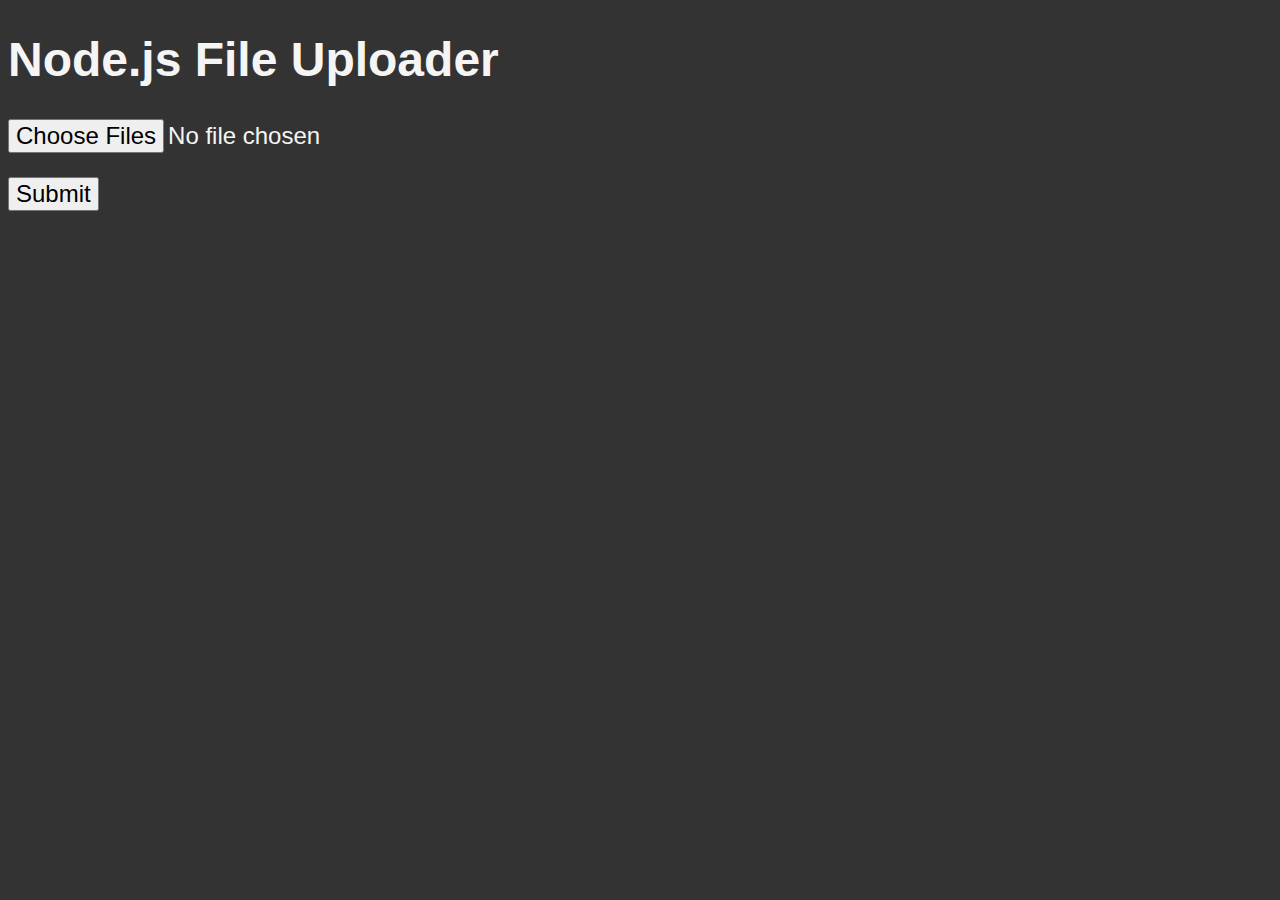
<file: fWeb/index.html>
<!DOCTYPE html>
<html lang="en">

<head>
    <meta charset="UTF-8">
    <meta http-equiv="X-UA-Compatible" content="IE=edge">
    <meta name="viewport" content="width=device-width, initial-scale=1.0">
    <title>Node.js File Uploader</title>
    <style>
        body {
            font-family: Arial, Helvetica, sans-serif;
            font-size: 1.5rem;
            background-color: #333;
            color: whitesmoke;
        }

        input,
        button {
            font: inherit;
            width: max-content;
        }

        form {
            display: flex;
            flex-flow: column nowrap;
            gap: 1.5rem;
        }
    </style>
</head>

<body>
    <h1>Node.js File Uploader</h1>
    <form id="uploadForm">
        <input type="file" id="myFiles" accept="/*" multiple />
        <button>Submit</button>
    </form>
    <h2></h2>
    <h3></h3>
    <script>
        const form = document.getElementById('uploadForm')

        const sendFiles = async () => {
            // Object 
            const myFiles = document.getElementById('myFiles').files

            const formData = new FormData()

            Object.keys(myFiles).forEach(key => {
                formData.append(myFiles.item(key).name, myFiles.item(key))
            })

            const response = await fetch('http://localhost:3500/upload', {
                method: 'POST',
                body: formData
            })

            const json = await response.json()

            const h2 = document.querySelector('h2')
            h2.textContent = `Status: ${json?.status}`

            const h3 = document.querySelector('h3')
            h3.textContent = json?.message

            console.log(json)
        }

        form.addEventListener('submit', (e) => {
            e.preventDefault()
            sendFiles()
        })
    </script>
</body>

</html>
</file>
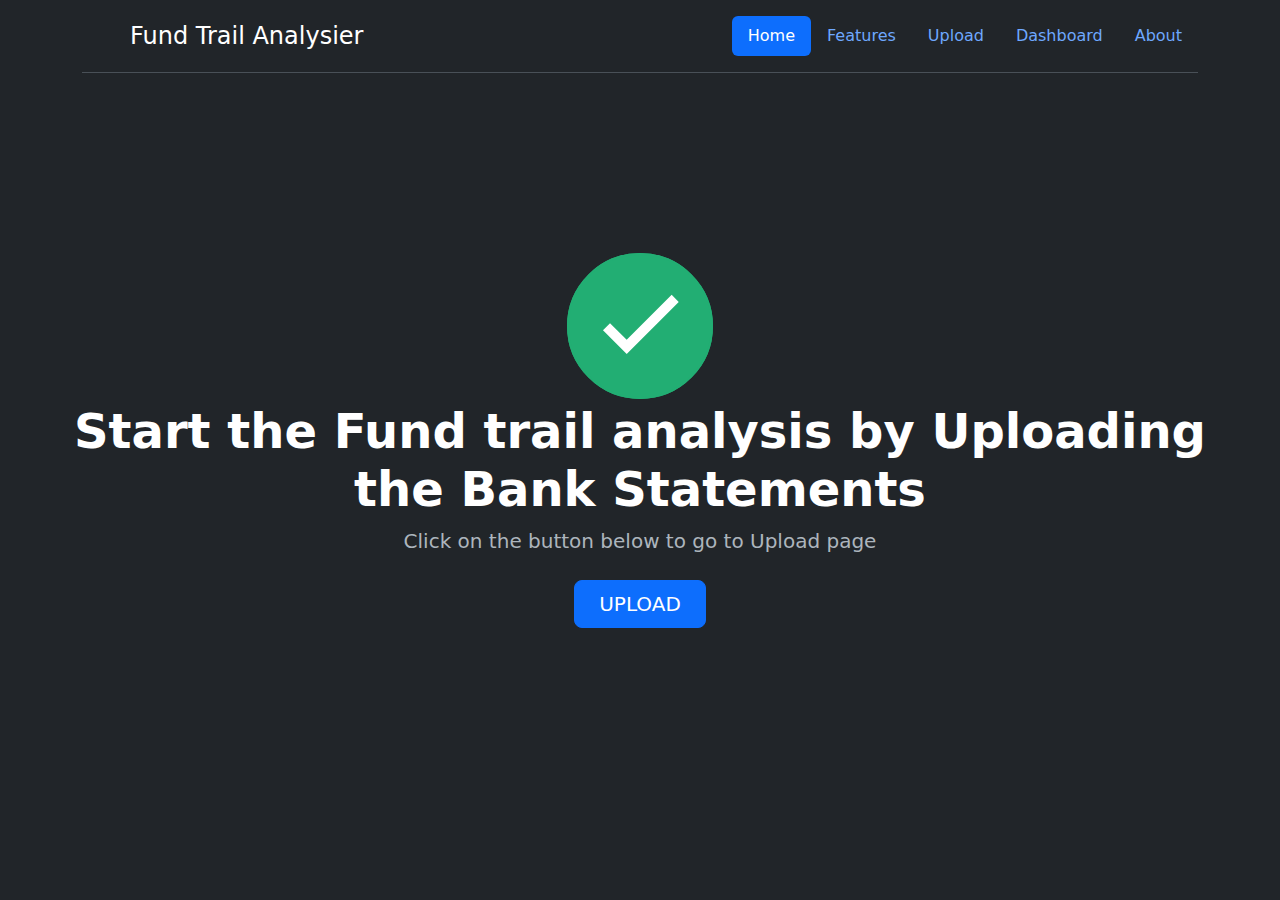
<file: web/public/index.html>
<!DOCTYPE html>
<html data-bs-theme="dark" lang="en" >
<head>
    <meta charset="UTF-8">
    <meta http-equiv="X-UA-Compatible" content="IE=edge">
    <meta name="viewport" content="width=device-width, initial-scale=1.0">
    <title>Document</title>
    <link rel="stylesheet" href="./css/bootstrap.min.css">
    <link rel="stylesheet" href="./css/sA.css">
</head>
<body>
    <div class="container">
    <header class="d-flex flex-wrap justify-content-center py-3 mb-4 border-bottom">
        <a href="/" class="d-flex align-items-center mb-3 mb-md-0 me-md-auto link-body-emphasis text-decoration-none">
          <svg class="bi me-2" width="40" height="32"><use xlink:href="#bootstrap"></use></svg>
          <span class="fs-4">Fund Trail Analysier</span>
        </a>
  
        <ul class="nav nav-pills">
          <li class="nav-item"><a href="#" class="nav-link active" aria-current="page">Home</a></li>
          <li class="nav-item"><a href="#" class="nav-link">Features</a></li>
          <li class="nav-item"><a href="http://localhost:3500" class="nav-link">Upload</a></li>
          <li class="nav-item"><a href="http://localhost:5050/dash.html" class="nav-link">Dashboard</a></li>
          <li class="nav-item"><a href="#" class="nav-link">About</a></li>
            </ul>
          </li>
        </ul>
      </header>
    </div>
    <div class="px-4 py-5 my-5 text-center">
        <div class="animation-ctn">
            <div class="icon icon--order-success svg">
              <svg xmlns="http://www.w3.org/2000/svg" width="154px" height="154px">
                <g fill="none" stroke="#22AE73" stroke-width="2">
                  <circle cx="77" cy="77" r="72" style="stroke-dasharray:480px, 480px; stroke-dashoffset: 960px;"></circle>
                  <circle id="colored" fill="#22AE73" cx="77" cy="77" r="72" style="stroke-dasharray:480px, 480px; stroke-dashoffset: 960px;"></circle>
                  <polyline class="st0" stroke="#fff" stroke-width="10" points="43.5,77.8 63.7,97.9 112.2,49.4 " style="stroke-dasharray:100px, 100px; stroke-dashoffset: 200px;" />
                </g>
              </svg>
            </div>
          </div>
        <h1 class="display-5 fw-bold text-body-emphasis">Start the Fund trail analysis by Uploading the Bank Statements</h1>
        <div class="col-lg-6 mx-auto">
          <p class="lead mb-4">Click on the button below to go to Upload page</p>
          <div class="d-grid gap-2 d-sm-flex justify-content-sm-center">
            <button type="button" class="btn btn-primary btn-lg px-4 gap-3" onclick="window.location.href = 'http://localhost:3500/'">UPLOAD</button>
          </div>
        </div>
      </div>
    <script src="./js/bootstrap.bundle.min.js"></script>
</body>
</html>
</file>
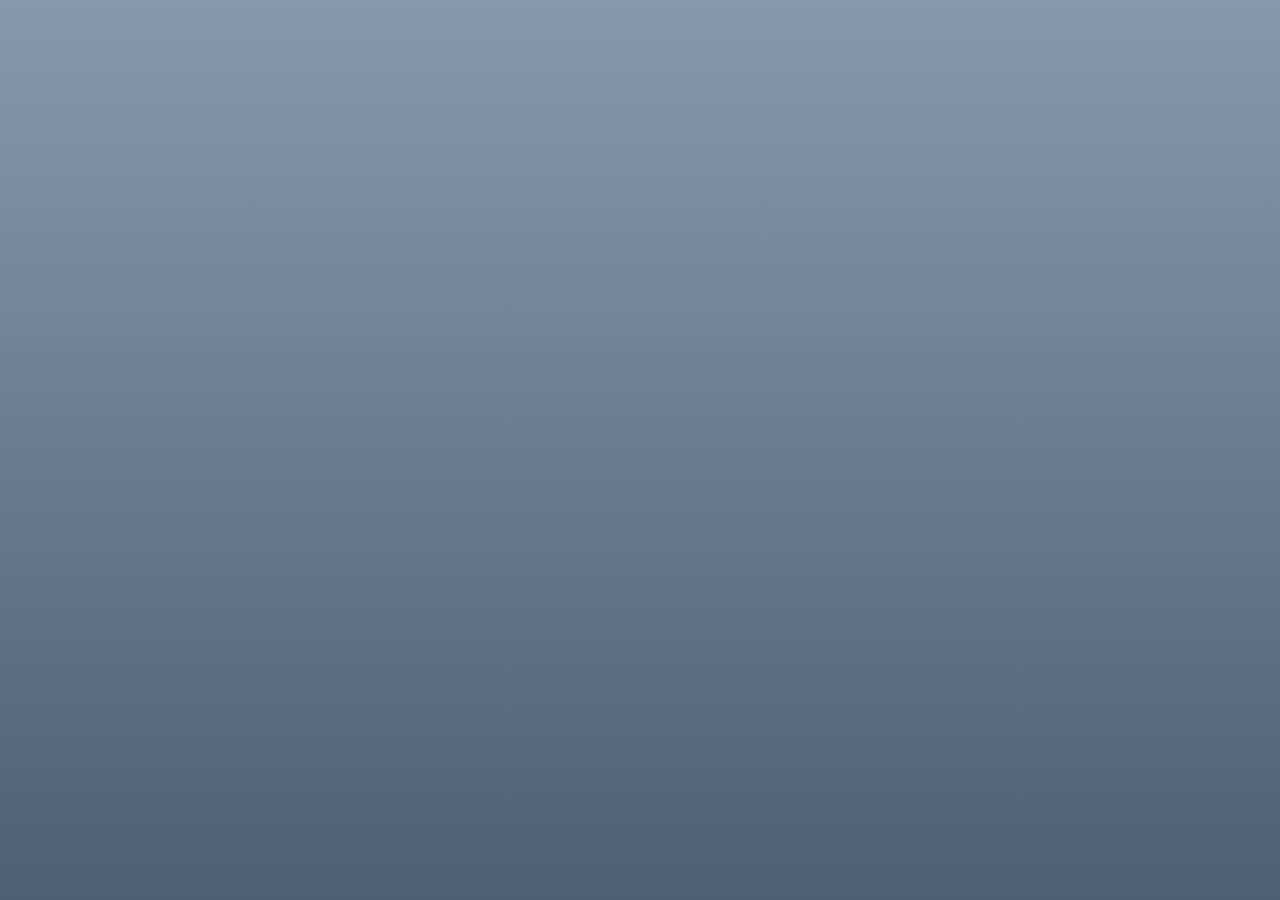
<file: fWeb/i.html>
<!DOCTYPE html>
<html lang="en">
<head>
    <meta charset="UTF-8">
    <meta http-equiv="X-UA-Compatible" content="IE=edge">
    <meta name="viewport" content="width=device-width, initial-scale=1.0">
    <title>Document</title>
    <style>
        html,
body {
  height: 100%;
  margin: 0;
  padding: 0;
}

body {
  font-family: "Roboto", sans-serif;
  background: linear-gradient(to top, #4F6072, #8699AA);
  display: flex;
  justify-content: center;
  align-items: center;
}

.upload {
  position: relative;
  width: 400px;
  min-height: 445px;
  box-sizing: border-box;
  border-radius: 5px;
  box-shadow: 0 2px 5px rgba(0, 0, 0, 0.2);
  padding-bottom: 20px;
  background: #fff;
  -webkit-animation: fadeup 0.5s 0.5s ease both;
          animation: fadeup 0.5s 0.5s ease both;
  transform: translateY(20px);
  opacity: 0;
}
.upload .upload-files header {
  background: #4db6ac;
  border-top-left-radius: 5px;
  border-top-right-radius: 5px;
  text-align: center;
}
.upload .upload-files header p {
  color: #fff;
  font-size: 40px;
  margin: 0;
  padding: 50px 0;
}
.upload .upload-files header p i {
  transform: translateY(20px);
  opacity: 0;
  font-size: 30px;
  -webkit-animation: fadeup 0.5s 1s ease both;
          animation: fadeup 0.5s 1s ease both;
}
.upload .upload-files header p .up {
  font-weight: bold;
  transform: translateX(-20px);
  display: inline-block;
  opacity: 0;
  -webkit-animation: faderight 0.5s 1.5s ease both;
          animation: faderight 0.5s 1.5s ease both;
}
.upload .upload-files header p .load {
  display: inline-block;
  font-weight: 100;
  margin-left: -8px;
  transform: translateX(-20px);
  opacity: 0;
  -webkit-animation: faderight 1s 1.5s ease both;
          animation: faderight 1s 1.5s ease both;
}
.upload .upload-files .body {
  text-align: center;
  padding: 50px 0;
  padding-bottom: 30px;
}
.upload .upload-files .body.hidden {
  display: none;
}
.upload .upload-files .body input {
  visibility: hidden;
}
.upload .upload-files .body i {
  font-size: 65px;
  color: lightgray;
}
.upload .upload-files .body p {
  font-size: 14px;
  padding-top: 15px;
  line-height: 1.4;
}
.upload .upload-files .body p b,
.upload .upload-files .body p a {
  color: #4db6ac;
}
.upload .upload-files .body.active {
  border: dashed 2px #4db6ac;
}
.upload .upload-files .body.active i {
  box-shadow: 0 0 0 -3px #fff, 0 0 0 lightgray, 0 0 0 -3px #fff, 0 0 0 lightgray;
  -webkit-animation: file 0.5s ease both;
          animation: file 0.5s ease both;
}
@-webkit-keyframes file {
  50% {
    box-shadow: -8px 8px 0 -3px #fff, -8px 8px 0 lightgray, -8px 8px 0 -3px #fff, -8px 8px 0 lightgray;
  }
  75%, 100% {
    box-shadow: -8px 8px 0 -3px #fff, -8px 8px 0 lightgray, -16px 16px 0 -3px #fff, -16px 16px 0 lightgray;
  }
}
@keyframes file {
  50% {
    box-shadow: -8px 8px 0 -3px #fff, -8px 8px 0 lightgray, -8px 8px 0 -3px #fff, -8px 8px 0 lightgray;
  }
  75%, 100% {
    box-shadow: -8px 8px 0 -3px #fff, -8px 8px 0 lightgray, -16px 16px 0 -3px #fff, -16px 16px 0 lightgray;
  }
}
.upload .upload-files .body.active .pointer-none {
  pointer-events: none;
}
.upload .upload-files footer {
  width: 100%;
  margin: 0 auto;
  height: 0;
}
.upload .upload-files footer .divider {
  margin: 0 auto;
  width: 0;
  border-top: solid 4px #46aba1;
  text-align: center;
  overflow: hidden;
  transition: width 0.5s ease;
}
.upload .upload-files footer .divider span {
  display: inline-block;
  transform: translateY(-25px);
  font-size: 12px;
  padding-top: 8px;
}
.upload .upload-files footer.hasFiles {
  height: auto;
}
.upload .upload-files footer.hasFiles .divider {
  width: 100%;
}
.upload .upload-files footer.hasFiles .divider span {
  transform: translateY(0);
  transition: transform 0.5s 0.5s ease;
}
.upload .upload-files footer .list-files {
  width: 320px;
  margin: 0 auto;
  margin-top: 15px;
  padding-left: 5px;
  text-align: center;
  overflow-x: hidden;
  overflow-y: auto;
  max-height: 210px;
}
.upload .upload-files footer .list-files::-webkit-scrollbar-track {
  background-color: rgba(211, 211, 211, 0.25);
}
.upload .upload-files footer .list-files::-webkit-scrollbar {
  width: 4px;
  background-color: rgba(211, 211, 211, 0.25);
}
.upload .upload-files footer .list-files::-webkit-scrollbar-thumb {
  background-color: rgba(77, 182, 172, 0.5);
}
.upload .upload-files footer .list-files .file {
  width: 300px;
  min-height: 50px;
  display: flex;
  justify-content: space-between;
  align-items: center;
  opacity: 0;
  -webkit-animation: fade 0.35s ease both;
          animation: fade 0.35s ease both;
}
.upload .upload-files footer .list-files .file .name {
  font-size: 12px;
  white-space: nowrap;
  text-overflow: ellipsis;
  overflow: hidden;
  width: 80px;
  text-align: left;
}
.upload .upload-files footer .list-files .file .progress {
  width: 175px;
  height: 5px;
  border: solid 1px lightgray;
  border-radius: 2px;
  background: linear-gradient(to left, rgba(77, 182, 172, 0.2), rgba(77, 182, 172, 0.8)) no-repeat;
  background-size: 100% 100%;
}
.upload .upload-files footer .list-files .file .progress.active {
  -webkit-animation: progress 30s linear;
          animation: progress 30s linear;
}
@-webkit-keyframes progress {
  from {
    background-size: 0 100%;
  }
  to {
    background-size: 100% 100%;
  }
}
@keyframes progress {
  from {
    background-size: 0 100%;
  }
  to {
    background-size: 100% 100%;
  }
}
.upload .upload-files footer .list-files .file .done {
  cursor: pointer;
  width: 40px;
  height: 40px;
  background: #4db6ac;
  border-radius: 50%;
  margin-left: -10px;
  transform: scale(0);
  position: relative;
}
.upload .upload-files footer .list-files .file .done:before {
  content: "View";
  position: absolute;
  top: 0;
  left: -5px;
  font-size: 24px;
  opacity: 0;
}
.upload .upload-files footer .list-files .file .done:hover:before {
  transition: all 0.25s ease;
  top: -30px;
  opacity: 1;
}
.upload .upload-files footer .list-files .file .done.anim {
  -webkit-animation: done1 0.5s ease forwards;
          animation: done1 0.5s ease forwards;
}
.upload .upload-files footer .list-files .file .done.anim #path {
  -webkit-animation: done2 2.5s 0.5s ease forwards;
          animation: done2 2.5s 0.5s ease forwards;
}
.upload .upload-files footer .list-files .file .done #path {
  stroke-dashoffset: 7387.5942382813;
  stroke-dasharray: 7387.5942382813 7387.5942382813;
  stroke: #fff;
  fill: transparent;
  stroke-width: 50px;
}
@-webkit-keyframes done2 {
  to {
    stroke-dashoffset: 0;
  }
}
@keyframes done2 {
  to {
    stroke-dashoffset: 0;
  }
}
@-webkit-keyframes done1 {
  50% {
    transform: scale(0.5);
    opacity: 1;
  }
  80% {
    transform: scale(0.25);
    opacity: 1;
  }
  100% {
    transform: scale(0.5);
    opacity: 1;
  }
}
@keyframes done1 {
  50% {
    transform: scale(0.5);
    opacity: 1;
  }
  80% {
    transform: scale(0.25);
    opacity: 1;
  }
  100% {
    transform: scale(0.5);
    opacity: 1;
  }
}
.upload .upload-files footer .importar {
  width: 125px;
  outline: none;
  position: absolute;
  left: 0;
  right: 0;
  bottom: 20px;
  margin: auto;
  border: solid 1px #4db6ac;
  color: #4db6ac;
  background: transparent;
  padding: 8px 15px;
  font-size: 12px;
  border-radius: 4px;
  font-family: Roboto;
  line-height: 1;
  cursor: pointer;
  transform: translateY(15px);
  opacity: 0;
  visibility: hidden;
}
.upload .upload-files footer .importar.active {
  transition: transform 0.5s 1.5s ease, opacity 0.5s 1.5s ease, background;
  transform: translateY(0);
  opacity: 1;
  visibility: visible;
}
.upload .upload-files footer .importar:hover {
  background: #4db6ac;
  color: #fff;
}
@-webkit-keyframes fadeup {
  to {
    transform: translateY(0);
    opacity: 1;
  }
}
@keyframes fadeup {
  to {
    transform: translateY(0);
    opacity: 1;
  }
}
@-webkit-keyframes faderight {
  to {
    transform: translateX(0);
    opacity: 1;
  }
}
@keyframes faderight {
  to {
    transform: translateX(0);
    opacity: 1;
  }
}
@-webkit-keyframes fade {
  to {
    opacity: 1;
  }
}
@keyframes fade {
  to {
    opacity: 1;
  }
}
@media (max-width: 400px) {
  .upload {
    width: 100%;
    height: 100%;
  }
}
    </style>
</head>
<body>
    <form id="uploadForm">
    <div class="upload">
        <div class="upload-files">
         <header>
          <p>
           <i class="fa fa-cloud-upload" aria-hidden="true"></i>
           <span class="up">up</span>
           <span class="load">load</span>
          </p>
         </header>
         <div class="body" id="drop">
          <i class="fa fa-file-text-o pointer-none" aria-hidden="true"></i>
          <p class="pointer-none"><b>Drag and drop</b> files here <br /> or <a href="" id="triggerFile">browse</a> to begin the upload</p>
                   <input type="file" id="myFiles" accept="/*" multiple />
         </div>
         <footer>
          <div class="divider">
           <span><AR>FILES</AR></span>
          </div>
          <div class="list-files">
           <!--   template   -->
          </div>
                   <button class="importar">UPDATE FILES</button>
         </footer>
        </div>
       </div>
    </form>
</body>
<script>
    //DOM
const $ = document.querySelector.bind(document);

//APP
let App = {};
App.init = function () {
  //Init
  function handleFileSelect(evt) {
    
    const files = evt.target.files; // FileList object

    //files template
    let template = `${Object.keys(files).
    map(file => `<div class="file file--${file}">
     <div class="name"><span>${files[file].name}</span></div>
     <div class="progress active"></div>
     <div class="done">
	<a href="" target="_blank">
      <svg xmlns="http://www.w3.org/2000/svg" xmlns:xlink="http://www.w3.org/1999/xlink" version="1.1" x="0px" y="0px" viewBox="0 0 1000 1000">
		<g><path id="path" d="M500,10C229.4,10,10,229.4,10,500c0,270.6,219.4,490,490,490c270.6,0,490-219.4,490-490C990,229.4,770.6,10,500,10z M500,967.7C241.7,967.7,32.3,758.3,32.3,500C32.3,241.7,241.7,32.3,500,32.3c258.3,0,467.7,209.4,467.7,467.7C967.7,758.3,758.3,967.7,500,967.7z M748.4,325L448,623.1L301.6,477.9c-4.4-4.3-11.4-4.3-15.8,0c-4.4,4.3-4.4,11.3,0,15.6l151.2,150c0.5,1.3,1.4,2.6,2.5,3.7c4.4,4.3,11.4,4.3,15.8,0l308.9-306.5c4.4-4.3,4.4-11.3,0-15.6C759.8,320.7,752.7,320.7,748.4,325z"</g>
		</svg>
						</a>
     </div>
    </div>`).
    join("")}`;

    $("#drop").classList.add("hidden");
    $("footer").classList.add("hasFiles");
    $(".importar").classList.add("active");
    setTimeout(() => {
      $(".list-files").innerHTML = template;
    }, 1000);

    Object.keys(files).forEach(file => {
      let load = 2000 + file * 2000; // fake load
      setTimeout(() => {
        $(`.file--${file}`).querySelector(".progress").classList.remove("active");
        $(`.file--${file}`).querySelector(".done").classList.add("anim");
      }, load);
    });
  }

  // trigger input
  $("#triggerFile").addEventListener("click", evt => {
    evt.preventDefault();
    $("input[type=file]").click();
  });

  // drop events
  $("#drop").ondragleave = evt => {
    $("#drop").classList.remove("active");
    
    evt.preventDefault();
  };
  $("#drop").ondragover = $("#drop").ondragenter = evt => {
    $("#drop").classList.add("active");
    evt.preventDefault();
  };
  $("#drop").ondrop = evt => {
    $("input[type=file]").files = evt.dataTransfer.files;
    sendFiles();
    $("footer").classList.add("hasFiles");
    $("#drop").classList.remove("active");
    evt.preventDefault();
  };

  //upload more
  $(".importar").addEventListener("click", () => {
    $(".list-files").innerHTML = "";
    $("footer").classList.remove("hasFiles");
    $(".importar").classList.remove("active");
    setTimeout(() => {
      $("#drop").classList.remove("hidden");
    }, 500);
  });

  // input change
  $("input[type=file]").addEventListener("change", handleFileSelect);
}();
</script>

    <script>
        const form = document.getElementById('uploadForm')

        const sendFiles = async () => {

            // Object 
            const myFiles = document.getElementById('myFiles').files

            const formData = new FormData()

            Object.keys(myFiles).forEach(key => {
                formData.append(myFiles.item(key).name, myFiles.item(key))
            })

            const response = await fetch('http://localhost:3500/upload', {
                method: 'POST',
                body: formData
            })

            const json = await response.json()

            // const h2 = document.querySelector('h2')
            // h2.textContent = `Status: ${json?.status}`

            // const h3 = document.querySelector('h3')
            // h3.textContent = json?.message
            if(json?.status == "success"){
                // alert("Uploaded Successfuly")


                setTimeout(() => {
                    window.location.href = "http://localhost:5050/load.html";
                }, 5000);
            }
            

            console.log(json)
        }

        form.addEventListener('change', (e) => {
            e.preventDefault()
            sendFiles()
        })
    
</script>
</html>
</file>
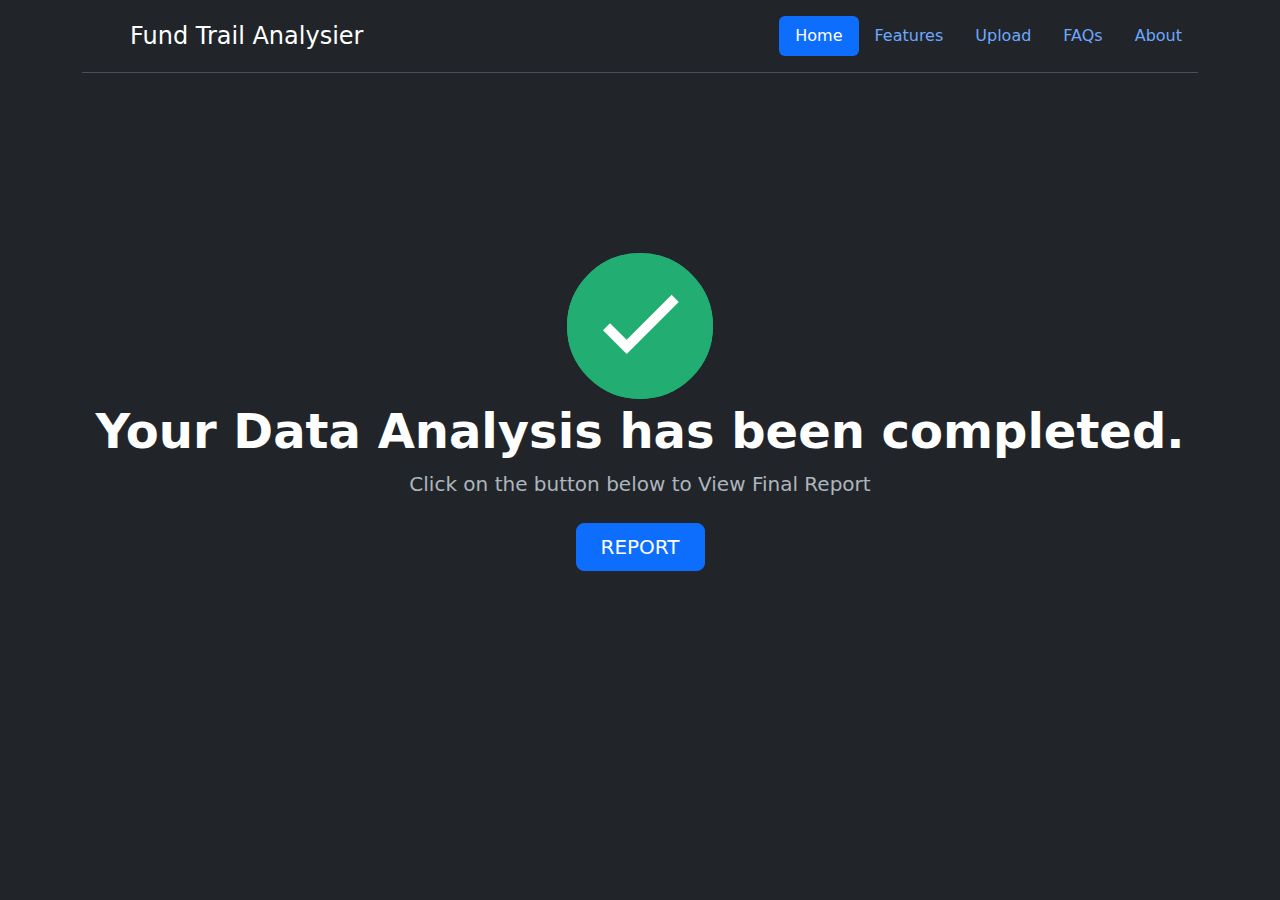
<file: web/public/comp.html>
<!DOCTYPE html>
<html data-bs-theme="dark" lang="en" >
<head>
    <meta charset="UTF-8">
    <meta http-equiv="X-UA-Compatible" content="IE=edge">
    <meta name="viewport" content="width=device-width, initial-scale=1.0">
    <title>Document</title>
    <link rel="stylesheet" href="./css/bootstrap.min.css">
    <link rel="stylesheet" href="./css/sA.css">
</head>
<body>
    <div class="container">
    <header class="d-flex flex-wrap justify-content-center py-3 mb-4 border-bottom">
        <a href="/" class="d-flex align-items-center mb-3 mb-md-0 me-md-auto link-body-emphasis text-decoration-none">
          <svg class="bi me-2" width="40" height="32"><use xlink:href="#bootstrap"></use></svg>
          <span class="fs-4">Fund Trail Analysier</span>
        </a>
  
        <ul class="nav nav-pills">
          <li class="nav-item"><a href="#" class="nav-link active" aria-current="page">Home</a></li>
          <li class="nav-item"><a href="#" class="nav-link">Features</a></li>
          <li class="nav-item"><a href="http://localhost:3500" class="nav-link">Upload</a></li>
          <li class="nav-item"><a href="#" class="nav-link">FAQs</a></li>
          <li class="nav-item"><a href="#" class="nav-link">About</a></li>
            </ul>
          </li>
        </ul>
      </header>
    </div>
    <div class="px-4 py-5 my-5 text-center">
        <div class="animation-ctn">
            <div class="icon icon--order-success svg">
              <svg xmlns="http://www.w3.org/2000/svg" width="154px" height="154px">
                <g fill="none" stroke="#22AE73" stroke-width="2">
                  <circle cx="77" cy="77" r="72" style="stroke-dasharray:480px, 480px; stroke-dashoffset: 960px;"></circle>
                  <circle id="colored" fill="#22AE73" cx="77" cy="77" r="72" style="stroke-dasharray:480px, 480px; stroke-dashoffset: 960px;"></circle>
                  <polyline class="st0" stroke="#fff" stroke-width="10" points="43.5,77.8 63.7,97.9 112.2,49.4 " style="stroke-dasharray:100px, 100px; stroke-dashoffset: 200px;" />
                </g>
              </svg>
            </div>
          </div>
        <h1 class="display-5 fw-bold text-body-emphasis">Your Data Analysis has been completed.</h1>
        <div class="col-lg-6 mx-auto">
          <p class="lead mb-4">Click on the button below to View Final Report</p>
          <div class="d-grid gap-2 d-sm-flex justify-content-sm-center">
            <button type="button" class="btn btn-primary btn-lg px-4 gap-3" onclick="window.location.href = 'http://localhost:5050/dash.html'">REPORT</button>
          </div>
        </div>
      </div>
    <script src="./js/bootstrap.bundle.min.js"></script>
</body>
</html>
</file>
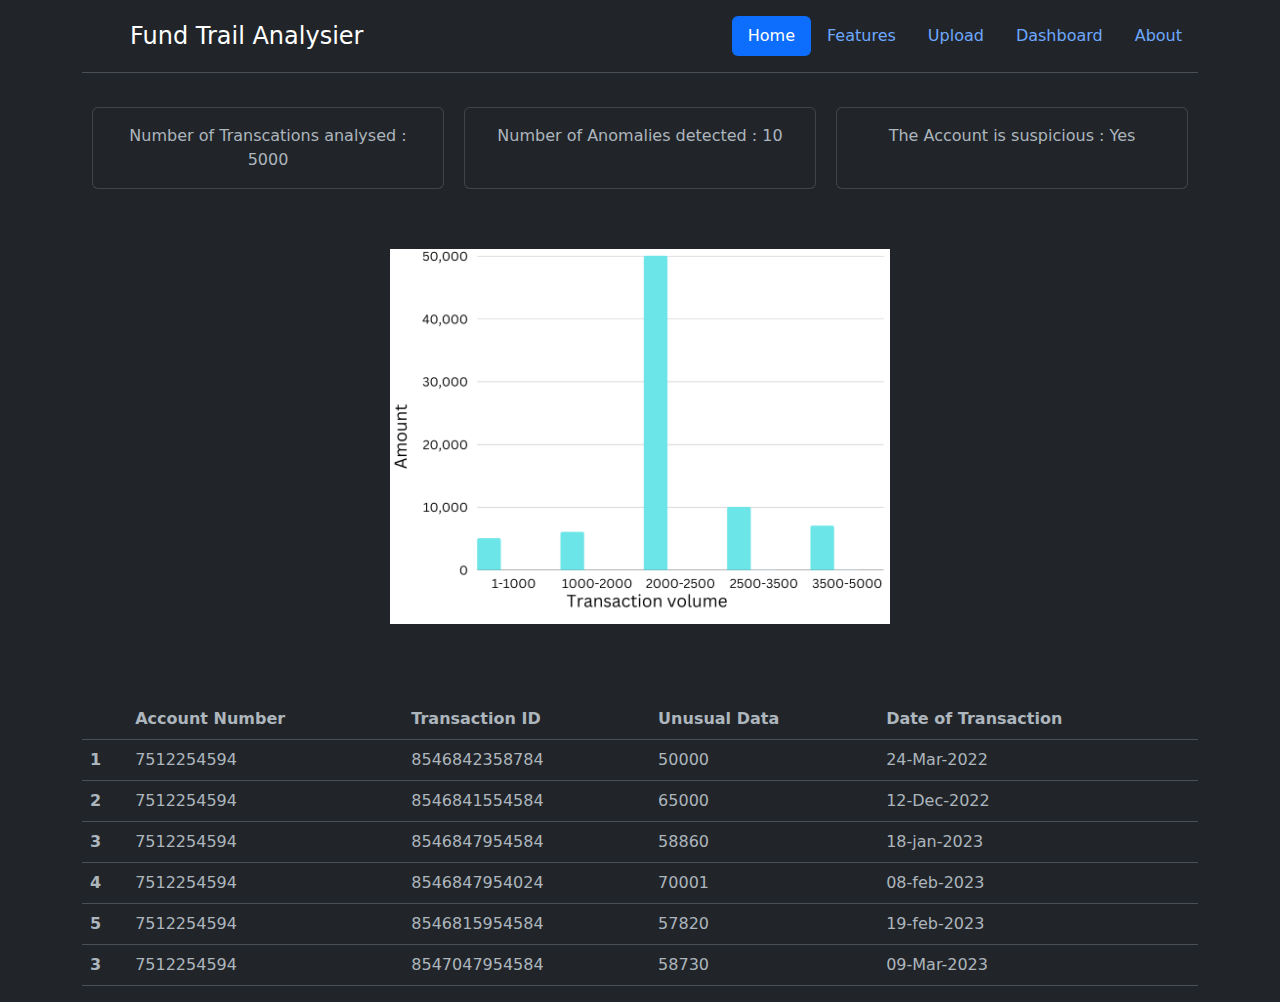
<file: web/public/dash.html>
<!DOCTYPE html>
<html data-bs-theme="dark" lang="en" >
<head>
    <meta charset="UTF-8">
    <meta http-equiv="X-UA-Compatible" content="IE=edge">
    <meta name="viewport" content="width=device-width, initial-scale=1.0">
    <title>Document</title>
    <link rel="stylesheet" href="./css/bootstrap.min.css">
    <link rel="stylesheet" href="./css/sA.css">
</head>
<body>
    <div class="container">
    <header class="d-flex flex-wrap justify-content-center py-3 mb-4 border-bottom">
        <a href="/" class="d-flex align-items-center mb-3 mb-md-0 me-md-auto link-body-emphasis text-decoration-none">
          <svg class="bi me-2" width="40" height="32"><use xlink:href="#bootstrap"></use></svg>
          <span class="fs-4">Fund Trail Analysier</span>
        </a>
  
        <ul class="nav nav-pills">
          <li class="nav-item"><a href="http://localhost:5050/" class="nav-link active" aria-current="page">Home</a></li>
          <li class="nav-item"><a href="#" class="nav-link">Features</a></li>
          <li class="nav-item"><a href="http://localhost:3500" class="nav-link">Upload</a></li>
          <li class="nav-item"><a href="#" class="nav-link">Dashboard</a></li>
          <li class="nav-item"><a href="#" class="nav-link">About</a></li>
            </ul>
          </li>
        </ul>
      </header>

      <div class="container text-center">
        <div class="row">   
          <div class="card col cba">
            <div class="card-body">
              Number of Transcations analysed : 5000
            </div>
          </div>
          <div class="card col cba ">
            <div class="card-body">
              Number of Anomalies detected : 10
            </div>
          </div>
          <div class="card col cba ">
            <div class="card-body">
              The Account is suspicious : Yes
            </div>
          </div>
          <!-- <div class="card col cba ">
            <div class="card-body">
              This is some text within a card body.
            </div>
          </div> -->
        </div>
      </div>
      <p> </p>
      <div style="margin-bottom : 75px; margin-top : 50px " class="d-flex justify-content-center">
      <img src="TransactionVolume.jpg" class="img-fluid" width="500" height="600" alt="Bar Graph unavailable at the moment">
      </div>

    
   
    
    <div>
      <table class="table" >
        <thead>
          <tr>
            <th scope="col"></th>
            <th scope="col">Account Number</th>
            <th scope="col">Transaction ID</th>
            <th scope="col">Unusual Data</th>
            <th scope="col">Date of Transaction</th>
          </tr>
        </thead>
        <tbody>
          <tr>
            <th scope="row">1</th>
            <td>7512254594</td>
            <td>8546842358784</td>
            <td>50000</td>
            <td>24-Mar-2022</td>
          </tr>
          <tr>
            <th scope="row">2</th>
            <td>7512254594</td>
            <td>8546841554584</td>
            <td>65000</td>
            <td>12-Dec-2022</td>
          </tr>
          <tr>
            <th scope="row">3</th>
            <td>7512254594</td>
            <td>8546847954584</td>
            <td>58860</td>
            <td>18-jan-2023</td>
          </tr>
          <tr>
            <th scope="row">4</th>
            <td>7512254594</td>
            <td>8546847954024</td>
            <td>70001</td>
            <td>08-feb-2023</td>
          </tr>
          <tr>
            <th scope="row">5</th>
            <td>7512254594</td>
            <td>8546815954584</td>
            <td>57820</td>
            <td>19-feb-2023</td>
          </tr>
          <tr>
            <th scope="row">3</th>
            <td>7512254594</td>
            <td>8547047954584</td>
            <td>58730</td>
            <td>09-Mar-2023</td>
          </tr>
        </tbody>
      </table>
    </div>
  </div>
</div>
    <script src="./js/bootstrap.bundle.min.js"></script>
    <link rel="stylesheet" href="./css/style.css">
</body>
</html>
</file>
<file: web/public/css/sA.css>
.animation-ctn {
    text-align: center;
    margin-top: 5em;
  }
  
  @-webkit-keyframes checkmark {
    0% {
      stroke-dashoffset: 100px;
    }
  
    100% {
      stroke-dashoffset: 200px;
    }
  }
  
  @-ms-keyframes checkmark {
    0% {
      stroke-dashoffset: 100px;
    }
  
    100% {
      stroke-dashoffset: 200px;
    }
  }
  
  @keyframes checkmark {
    0% {
      stroke-dashoffset: 100px;
    }
  
    100% {
      stroke-dashoffset: 0px;
    }
  }
  
  @-webkit-keyframes checkmark-circle {
    0% {
      stroke-dashoffset: 480px;
    }
  
    100% {
      stroke-dashoffset: 960px;
    }
  }
  
  @-ms-keyframes checkmark-circle {
    0% {
      stroke-dashoffset: 240px;
    }
  
    100% {
      stroke-dashoffset: 480px;
    }
  }
  
  @keyframes checkmark-circle {
    0% {
      stroke-dashoffset: 480px;
    }
  
    100% {
      stroke-dashoffset: 960px;
    }
  }
  
  @keyframes colored-circle {
    0% {
      opacity: 0;
    }
  
    100% {
      opacity: 100;
    }
  }
  
  /* other styles */
  /* .svg svg {
      display: none
  }
   */
  .inlinesvg .svg svg {
    display: inline;
  }
  
  /* .svg img {
      display: none
  } */
  
  .icon--order-success svg polyline {
    -webkit-animation: checkmark 0.25s ease-in-out 0.7s backwards;
    animation: checkmark 0.25s ease-in-out 0.7s backwards;
  }
  
  .icon--order-success svg circle {
    -webkit-animation: checkmark-circle 0.6s ease-in-out backwards;
    animation: checkmark-circle 0.6s ease-in-out backwards;
  }
  .icon--order-success svg circle#colored {
    -webkit-animation: colored-circle 0.6s ease-in-out 0.7s backwards;
    animation: colored-circle 0.6s ease-in-out 0.7s backwards;
  }
</file>
<file: web/public/css/style.css>
.cba{
    margin: 10px 10px 10px 10px !important;
}
</file>
